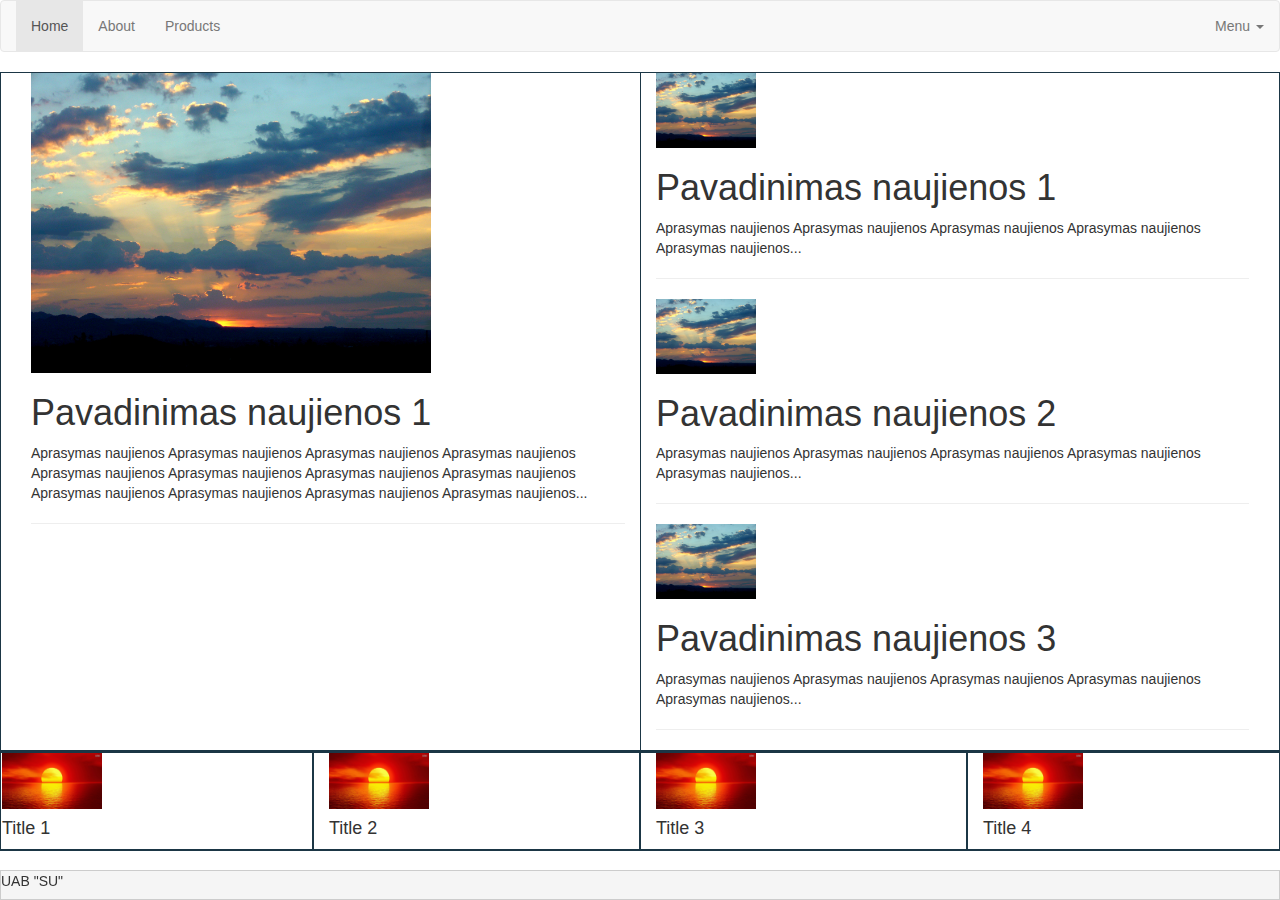
<file: WWW3/index.html>
<!DOCTYPE html>
<html lang="en">
  <head>
    <meta charset="utf-8">
    <meta http-equiv="X-UA-Compatible" content="IE=edge">
    <meta name="viewport" content="width=device-width, initial-scale=1">
    <title>Page</title>
	<link rel="stylesheet" href="https://necolas.github.io/normalize.css/4.1.1/normalize.css">
    <link href="css/bootstrap.min.css" rel="stylesheet">
	<link rel="stylesheet" type="text/css" href="style.css">
    
  </head>
  <body>

	
<nav class="navbar navbar-default">
  <div class="container-fluid">
    
    <ul class="nav navbar-nav">
      <li class="active"><a href="#">Home</a></li>
      <li><a href="#">About</a></li>
      <li><a href="#">Products</a></li> 
    </ul>
    <ul class="nav navbar-nav navbar-right">
      <li class="dropdown">
        <a class="dropdown-toggle" data-toggle="dropdown" href="#">Menu
        <span class="caret"></span></a>
        <ul class="dropdown-menu">
          <li><a href="#">Bla</a></li>
          <li><a href="#">QWE</a></li>
          <li><a href="#">ASD</a></li> 
        </ul>
      </li>

    </ul>
  </div>
</nav>

	<div class="container-fluid" style="border: 1px solid #1b3645;">		
<div class="col-md-6 col-xs-12"> 
	<a href="http://www.google.lt"><img src="ss.jpg" alt="Go to W3Schools!" class="medium"></a>
	<h1>Pavadinimas naujienos 1</h1>
<p>Aprasymas naujienos Aprasymas naujienos Aprasymas naujienos Aprasymas naujienos Aprasymas naujienos Aprasymas naujienos Aprasymas naujienos Aprasymas naujienos Aprasymas naujienos Aprasymas naujienos Aprasymas naujienos Aprasymas naujienos... </p>
	<hr/>
</div>
<div class="col-md-6"style="border-left: 1px solid #1b3645;"> 
  <div class="row">
    <div class="col-md-12 col-xs-4"> 
		<img src="ss.jpg" class="small"/>
		<h1>Pavadinimas naujienos 1</h1>
		<p>Aprasymas naujienos Aprasymas naujienos Aprasymas naujienos Aprasymas naujienos Aprasymas naujienos... </p>
		<hr/>
	</div>
	<div class="col-md-12 col-xs-4"> 
		<img src="ss.jpg" class="small"/>
		<h1>Pavadinimas naujienos 2</h1>
		<p>Aprasymas naujienos Aprasymas naujienos Aprasymas naujienos Aprasymas naujienos Aprasymas naujienos... </p>
		<hr/>
	</div>
	<div class="col-md-12 col-xs-4"> 
		<img src="ss.jpg" class="small"/>
		<h1>Pavadinimas naujienos 3</h1>
		<p>Aprasymas naujienos Aprasymas naujienos Aprasymas naujienos Aprasymas naujienos Aprasymas naujienos... </p>
		<hr/>
	</div>
  </div>
 <!-- </div> --> 
</div>	
</div>	
	
	
	


<div class="container-fuild" style="border: 1px solid #1b3645; ">	
	<div class="row">
		<div class="col-md-3 col-xs-6" style="border: 1px solid #1b3645;"> 
			<img src="red.jpg" class="small"/>
			<h4> Title 1 </h4>
		</div>
		<div class="col-md-3 col-xs-6" style="border: 1px solid #1b3645;"> 
			<img src="red.jpg" class="small"/>
			<h4> Title 2 </h4>
		</div>
		<div class="col-md-3 col-xs-6" style="border: 1px solid #1b3645;"> 
			<img src="red.jpg" class="small"/>
			<h4> Title 3 </h4>
		</div>
		<div class="col-md-3 col-xs-6" style="border: 1px solid #1b3645;"> 
			<img src="red.jpg" class="small"/>
			<h4> Title 4 </h4>
		</div>
	</div>

	</div>
	
	
	
	
	<div id="footer"> 
		<div id="container">
  <div id="left"> <p>UAB "SU"</p> </div>
  <div id="right"><p>Copyright &copy; 2016</p></div>
 
</div>
	</div>
	
    <!-- jQuery (necessary for Bootstrap's JavaScript plugins) -->
    <script src="https://ajax.googleapis.com/ajax/libs/jquery/1.11.3/jquery.min.js"></script>
    <!-- Include all compiled plugins (below), or include individual files as needed -->
    <script src="js/bootstrap.min.js"></script>
  </body>
</html>
</file>
<file: WWW3/style.css>
html,body
{
height:100%;
}

#wrap
{
min-height: 100%; 
}

#main
{
overflow:auto;
padding-bottom:150px; /* this needs to be bigger than footer height*/
}

.footer 
{
position: relative;
margin-top: -150px; /* negative value of footer height */
height: 150px;
clear:both;
padding-top:20px;
color:#fff;
} 
{
	width: 100%;
	height:100%;
}
#header
{
	width: 100%;
	height:50px;
    margin:0px auto;
}

#body
{
	width: 100%;
	height: 500px;
	overflow-y: scroll;
    overflow-x: hidden;
}


#footer
{
	width: 100%; 
	height: 30px;
	border: 1px solid #cccccc;
	background-color: #F5F5F5; 
	position:fixed;
    bottom:0;
}


iframe
{
    border:none;
    width: 100%;
	height: 500px;
    display:block;
}

div.uab
{
	width: 50%;
	float: left;
}
div.copyright
{
	width: 50%;
	float: right;
}

.navbar-login
{
    width: 305px;
    padding: 10px;
    padding-bottom: 0px;
}

.navbar-login-session
{
    padding: 10px;
    padding-bottom: 0px;
    padding-top: 0px;
}
.navbar-footer 
{
    background-color:#DDD;
}
.navbar-footer-content { padding: 15px 15px 15px 15px; }
.dropdown-menu 
{
padding: 0px;
overflow: hidden;
}

.icon-size
{
    font-size: 87px;
}
img.small
{
  width: 100px;
  height: auto;
}
img.medium 
{
	width: 400px;
    height: auto;
}
</file>
